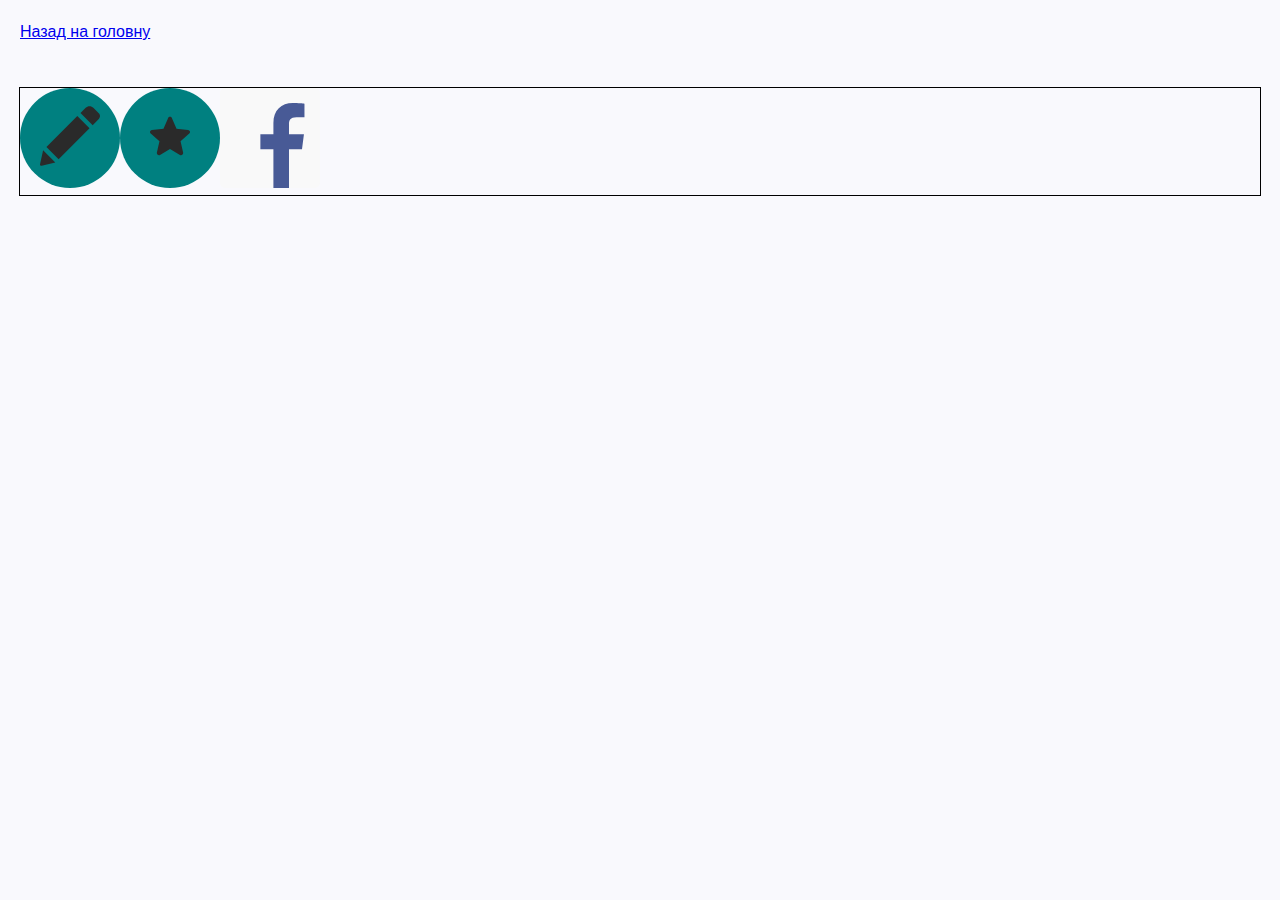
<file: sprite.html>
<!DOCTYPE html>
<html lang="en">
<head>
    <meta charset="UTF-8">
    <meta name="viewport" content="width=device-width, initial-scale=1.0">
    <title>SVG-спрайт</title>
    <link rel="stylesheet" href="https://cdnjs.cloudflare.com/ajax/libs/modern-normalize/2.0.0/modern-normalize.min.css">
    <link rel="stylesheet" href="./css/styles.css" />
    <link rel="stylesheet" href="./css/sprite.css" />
</head>
<body>
    <a href="./index.html" class="main-link">Назад на головну</a><br />

    <ul class="actions">
        <li>
            <button class="button" aria-label="Редагувати">
                <svg class="button-icon" width="60" height="60">
                    <use href="./images/symbol-defs.svg#edit"></use>
                </svg>
            </button>
        </li>
        <li>
            <button class="button" arial-label="Додати до обраного">
                <svg class="button-icon" width="40" height="40">
                    <use href="./images/symbol-defs.svg#star"></use>
                </svg>
            </button>
        </li>
        <li>
            <button class="button" arial-label="Facebook">
                <svg class="button-fb" xmlns="http://www.w3.org/2000/svg" viewBox="0 0 32 32">
                    <path 
                        d="M30.234 32c.975 0 1.766-.791 1.766-1.766V1.766C32 .79 31.209 0 30.234 0H1.766C.79 0 0 .791 0 1.766v28.468C0 31.209.79 32 1.766 32h28.468z" />
                    <path class="fb-icon"
                        d="M22.079 32V19.608h4.159l.623-4.829h-4.782v-3.083c0-1.398.388-2.351 2.393-2.351l2.557-.001V5.025c-.442-.059-1.96-.19-3.726-.19-3.687 0-6.212 2.251-6.212 6.384v3.562h-4.17v4.829h4.17v12.392h4.987z" />
                </svg>
            </button>
        </li>
    </ul>
   
</body>
</html>
</file>
<file: css/styles.css>
:root {
    --page-bg-color: #f9f9fd;
    --primary-text-color: #212121;
    --card-set-gap: 20px;
    --card-shadow: 0 20px 40px -14px rgba(0, 0, 0, 0.25);
}

body {
    font-family: -apple-system, BlinkMacSystemFont, "Segoe UI", Roboto, Oxygen,
            Ubuntu, Cantarell, "Open Sans", "Helvetica Neue", sans-serif;
    background-color: var(--page-bg-color);
    color: var(--primary-text-color);
    line-height: 1.5;
}

h1,
h2,
h3,
h4,
h5,
h6,
p {
    margin: 0;
}

img{
    display: block;
    max-width: 100%;
    height: auto;
}

/* PAGE */

.page-title {
    font-size: 32px;
    margin-bottom: 30px;
}

.main-link{
    display: block;
    margin-left: 20px;
    margin-top: 20px;
}

/* CONTAINER */

.container{
    width: 960px;
    margin-left: auto;
    margin-right: auto;
    padding-left: 15px;
    padding-right: 15px;
}

/* CARD SET */

.card-set{
    padding: 0;
    margin: 0;
    list-style: none;

    display: flex;
    flex-wrap: wrap;

    margin-left: calc(-1 * var(--card-set-gap));
    margin-top: calc(-1 * var(--card-set-gap));
}

.card-set > .item{

    flex-basis: calc(100% / 3 - var(--card-set-gap));

    margin-left: var(--card-set-gap);
    margin-top: var(--card-set-gap);
}

/* CARD */

.card {
    box-shadow: var(--card-shadow);
    border-radius: 4px;
    overflow: hidden;
}

.card-content {
    padding: 15px;
}

.card-text{
    margin-top: 10px;
}
</file>
<file: css/sprite.css>
.actions {
    display: flex;
    padding: 0;
    margin: 20px;
    outline: 1px solid black;
    list-style: none;
}

.button {
    padding: 0;
    border: none;
    width: 100px;
    height: 100px;
    color: #2a2a2a;
    border-radius: 50%;
    background-color: teal;
}

.button:hover {
    color: #fff;
}

.button-icon {
    fill: currentColor;
}

.button-fb{
    fill: #f9f9f9;
}

.button-fb:hover{
    fill: rgb(128, 242, 246);
    border-radius: 50%;
}

.fb-icon{
    fill: #485a96;
}

.fb-icon:hover{
    fill: white;
    stroke: rgb(8, 213, 236);
}
</file>
